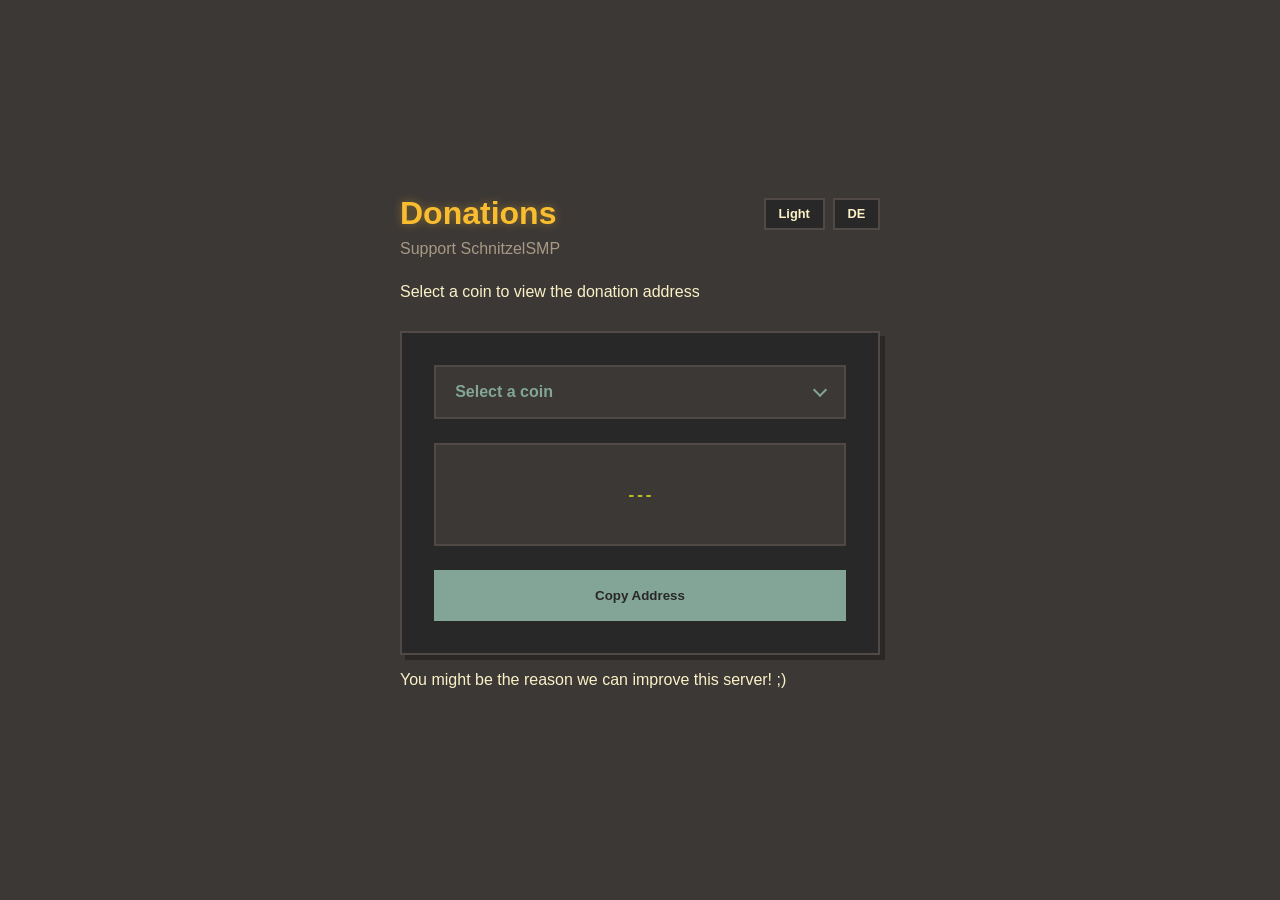
<file: index.html>
<!DOCTYPE html>
<html lang="en">
<head>
    <meta charset="UTF-8">
    <meta name="viewport" content="width=device-width, initial-scale=1.0">
    <title>Server Donations</title>
    <link rel="stylesheet" href="style.css">
    <script>
        const urlParams = new URLSearchParams(window.location.search);
        if (urlParams.get('lang') !== 'en' && navigator.language && navigator.language.startsWith('de')) {
            window.location.href = "index_de.html";
        }
    </script>
</head>
<body>

<div class="container">
    <header>
        <div class="top-bar">
            <h1 class="glow">Donations</h1>
            <div class="header-controls">
                <button id="theme-btn" class="theme-toggle">Light</button>
                <a href="index_de.html" class="lang-btn">DE</a>
            </div>
        </div>
        <p class="subtitle">Support SchnitzelSMP</p>
    </header>

    <main>
        <section class="about">
            <p style="margin-bottom: 30px;">Select a coin to view the donation address</p>
        </section>

        <div class="expandable-container">
            <div class="custom-select" id="coin-select-wrapper">
                <div class="select-trigger" id="select-trigger">
                    <span id="selected-coin-name">Select a coin</span>
                    <div class="arrow"></div>
                </div>
                
                <div class="options-menu" id="options-menu">
                    <div class="option" data-addr="bc1qam7xru6auywjtaywujlamx4ce43vvl4qm7fv9c">Bitcoin (BTC)</div>
                    <div class="option" data-addr="ltc1qtzhy9xhl334vkl83r7r5kygtp8697ffwvwhhhx">Litecoin (LTC)</div>
                    <div class="option" data-addr="0x733309d8c57852c1a62E37642138Bae07c4C56e7">Ethereum (ETH)</div>
                </div>
            </div>

            <div id="address-box" class="ip-box">
                <code id="address-text">---</code>
            </div>

            <button id="copy-btn" class="link-card-btn">Copy Address</button>
        </div>
    </main>

    <footer>
        <p>You might be the reason we can improve this server! ;)</p>
    </footer>
</div>

<script src="script.js"></script>
</body>
</html>
</file>
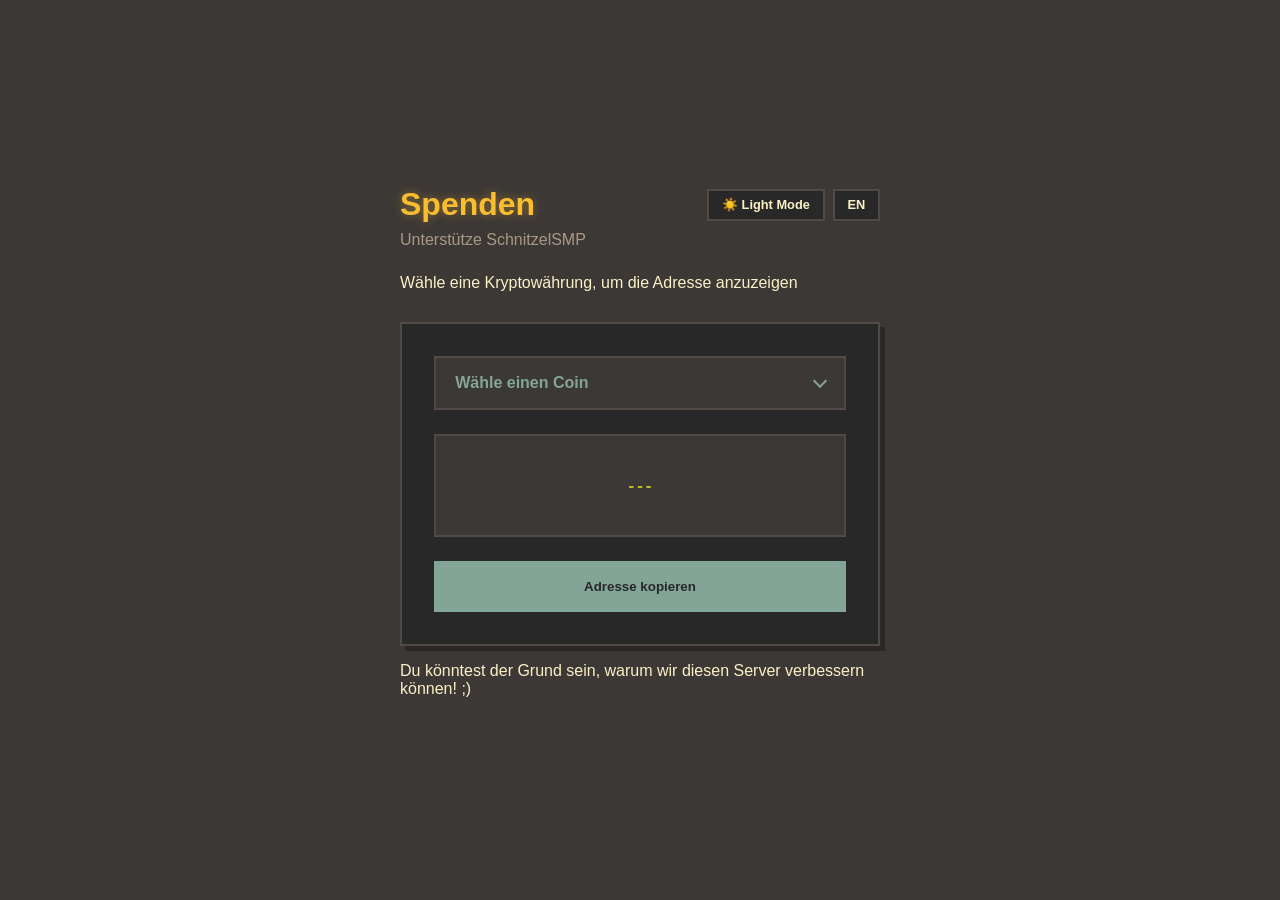
<file: index_de.html>
<!DOCTYPE html>
<html lang="de">
<head>
    <meta charset="UTF-8">
    <meta name="viewport" content="width=device-width, initial-scale=1.0">
    <title>Server Spenden</title>
    <link rel="stylesheet" href="style.css">
</head>
<body>

<div class="container">
    <header>
        <div class="top-bar">
            <h1 class="glow">Spenden</h1>
            <div class="header-controls">
                <button id="theme-btn" class="theme-toggle">☀️ Light Mode</button>
                <a href="index.html?lang=en" class="lang-btn">EN</a>
            </div>
        </div>
        <p class="subtitle">Unterstütze SchnitzelSMP</p>
    </header>

    <main>
        <section class="about">
            <p style="margin-bottom: 30px;">Wähle eine Kryptowährung, um die Adresse anzuzeigen</p>
        </section>

        <div class="expandable-container">
            <div class="custom-select" id="coin-select-wrapper">
                <div class="select-trigger" id="select-trigger">
                    <span id="selected-coin-name">Wähle einen Coin</span>
                    <div class="arrow"></div>
                </div>
                
                <div class="options-menu" id="options-menu">
                    <div class="option" data-addr="bc1qam7xru6auywjtaywujlamx4ce43vvl4qm7fv9c">Bitcoin (BTC)</div>
                    <div class="option" data-addr="ltc1qtzhy9xhl334vkl83r7r5kygtp8697ffwvwhhhx">Litecoin (LTC)</div>
                    <div class="option" data-addr="0x733309d8c57852c1a62E37642138Bae07c4C56e7">Ethereum (ETH)</div>
                </div>
            </div>

            <div id="address-box" class="ip-box">
                <code id="address-text">---</code>
            </div>

            <button id="copy-btn" class="link-card-btn">Adresse kopieren</button>
        </div>
    </main>

    <footer>
        <p>Du könntest der Grund sein, warum wir diesen Server verbessern können! ;)</p>
    </footer>
</div>

<script src="script.js"></script>
</body>
</html>
</file>
<file: style.css>
/* --- GRUVBOX HARD-EDGE (Dark 1 Base) --- */
:root {
    --bg-main: #3c3836;       /* Gruvbox Dark 1 (Haupt-Hintergrund) */
    --bg-element: #282828;    /* Gruvbox Dark 0 (Container/Boxen) */
    --bg-border: #504945;     /* Gruvbox Dark 2 (Rahmen/Linien) */
    --fg-text: #fbf1c7;       /* Gruvbox Light 0 (Text) */
    
    --accent-blue: #83a598;   /* Helles Gruvbox Blau für bessere Lesbarkeit */
    --accent-yellow: #fabd2f;  /* Gruvbox Gelb */
    --accent-orange: #fe8019;  /* Gruvbox Orange */
    --accent-green: #b8bb26;   /* Gruvbox Grün */
}

/* Globales Basis-Styling für den Server */
body {
    background-color: var(--bg-main);
    color: var(--fg-text);
    font-family: 'Segoe UI', Tahoma, Geneva, Verdana, sans-serif;
    margin: 0;
    padding: 0;
    display: flex;
    justify-content: center;
    align-items: center;
    min-height: 100vh;
}

.container {
    width: 100%;
    max-width: 480px;
    padding: 20px;
}

/* Der Leuchteffekt für die Überschrift */
.glow {
    color: var(--accent-yellow);
    text-shadow: 0 0 10px rgba(250, 189, 47, 0.4);
    margin: 0;
}

.subtitle {
    color: #a89984; /* Gruvbox Gray */
    margin-top: 5px;
    margin-bottom: 25px;
}

/* --- AB HIER FOLGT IHR BESTEHENDER CODE --- */
/* --- SPENDEN INTERFACE ERGÄNZUNGEN (Gruvbox Hard-Edge) --- */
.expandable-container {
    background-color: var(--bg-element);
    border-radius: 0px; /* Harte Ecken */
    padding: 2rem;
    border: 2px solid var(--bg-border);
    box-shadow: 5px 5px 0px rgba(0, 0, 0, 0.3);
    position: relative;
}

.custom-select {
    position: relative;
    width: 100%;
    margin-bottom: 1.5rem;
    user-select: none;
}

.select-trigger {
    background-color: var(--bg-main);
    color: var(--accent-blue);
    border: 2px solid var(--bg-border);
    padding: 1rem 1.2rem;
    border-radius: 0px;
    cursor: pointer;
    display: flex;
    justify-content: space-between;
    align-items: center;
    font-weight: bold;
    transition: all 0.15s ease-in-out;
}

.select-trigger:hover {
    background-color: var(--bg-border);
    color: var(--accent-yellow);
}

/* Kantiger Custom Pfeil */
.arrow {
    width: 8px;
    height: 8px;
    border-right: 2px solid var(--accent-blue);
    border-bottom: 2px solid var(--accent-blue);
    transform: rotate(45deg);
    transition: transform 0.3s cubic-bezier(0, 1, 0, 1);
    margin-bottom: 4px;
}

.options-menu {
    position: absolute;
    top: 100%;
    left: 0;
    right: 0;
    background-color: var(--bg-main);
    border: 2px solid var(--bg-border);
    border-top: none;
    border-radius: 0px;
    z-index: 100;
    overflow: hidden;
    max-height: 0;
    opacity: 0;
    transform: translateY(0);
    transition: all 0.3s cubic-bezier(0, 1, 0, 1);
    pointer-events: none;
}

.custom-select.active .options-menu {
    max-height: 300px;
    opacity: 1;
    pointer-events: all;
    box-shadow: 5px 5px 0px rgba(0, 0, 0, 0.4);
}

.custom-select.active .arrow {
    transform: rotate(-135deg);
    margin-bottom: -4px;
    border-color: var(--accent-yellow);
}

.option {
    padding: 1rem;
    color: var(--fg-text);
    cursor: pointer;
    text-align: left;
    transition: all 0.15s ease;
}

.option:hover {
    background-color: var(--bg-border);
    color: var(--accent-yellow);
    padding-left: 1.5rem;
}

.ip-box {
    background-color: var(--bg-main);
    padding: 1.2rem;
    border-radius: 0px;
    margin-bottom: 1.5rem;
    border: 2px solid var(--bg-border);
    min-height: 60px;
    display: flex;
    align-items: center;
    justify-content: center;
}

code {
    color: var(--accent-green);
    font-size: 0.9rem;
    word-break: break-all;
    font-weight: bold;
}

.link-card-btn {
    width: 100%;
    border: 2px solid transparent;
    background-color: var(--accent-blue);
    color: var(--bg-element);
    padding: 1rem;
    border-radius: 0px;
    font-weight: bold;
    cursor: pointer;
    font-family: inherit;
    transition: all 0.15s ease-in-out;
}

.link-card-btn:hover {
    transform: translate(-2px, -2px);
    background-color: var(--accent-yellow);
    box-shadow: 4px 4px 0px var(--accent-orange);
}

/* Header & Controls Anpassung für Symmetrie */
.top-bar {
    display: flex;
    justify-content: space-between;
    align-items: center;
    margin-bottom: 0.5rem;
}

.header-controls {
    display: flex;
    gap: 0.5rem;
    align-items: center;
}

.theme-toggle, .lang-btn {
    font-size: 0.8rem;
    padding: 0.4rem 0.8rem;
    background-color: var(--bg-element);
    border: 2px solid var(--bg-border);
    color: var(--fg-text);
    font-family: inherit;
    font-weight: bold;
    text-decoration: none;
    cursor: pointer;
    border-radius: 0px;
    display: inline-block;
    transition: all 0.15s ease-in-out;
}

.theme-toggle:hover, .lang-btn:hover {
    border-color: var(--accent-blue);
    color: var(--accent-yellow);
    background-color: var(--bg-border);
}
</file>
